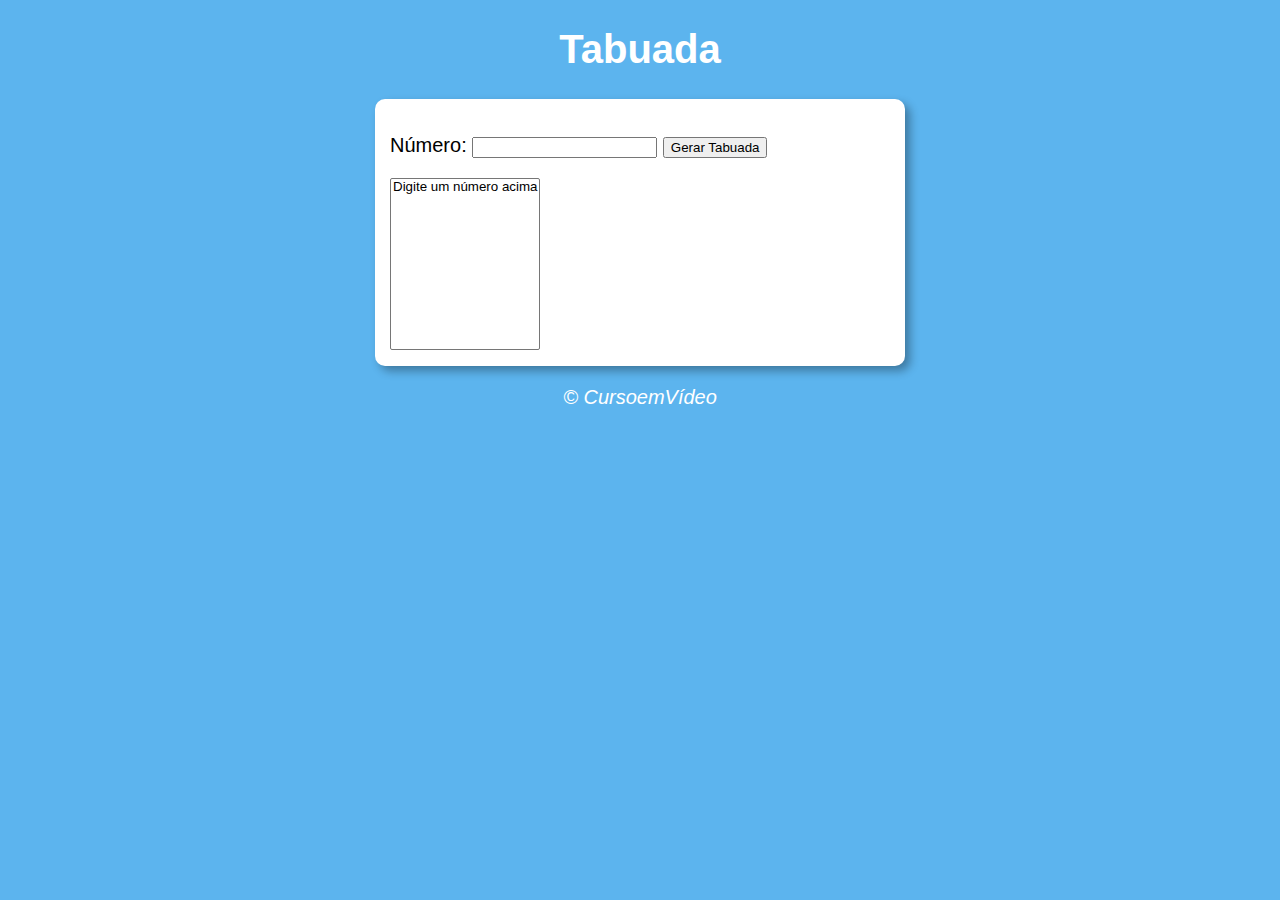
<file: index.html>
<!DOCTYPE html>
<html lang="pt-BR">
<head>
    <meta charset="UTF-8">
    <meta http-equiv="X-UA-Compatible" content="IE=edge">
    <meta name="viewport" content="width=device-width, initial-scale=1.0">
    <title>Modelo de Exercício</title>
    <link rel="stylesheet" href="estilo.css">
</head>
<body >
    <header>
        <h1>Tabuada</h1>
    </header>
    <section>
        <div>
          <p>Número: <input type="number" name="num" id="txtn">
        <input type="submit" value="Gerar Tabuada" onclick="tabuada()"></p>  
        </div>
        <div >
            <select name="tabuada" id="seltab" size="10">
                <option>Digite um número acima</option>
            </select>
        </div>
    </section>
    <footer>
        <p>&copy; CursoemVídeo</p>
    </footer>
    <script src="script.js"></script>
</body>
</html>
</file>
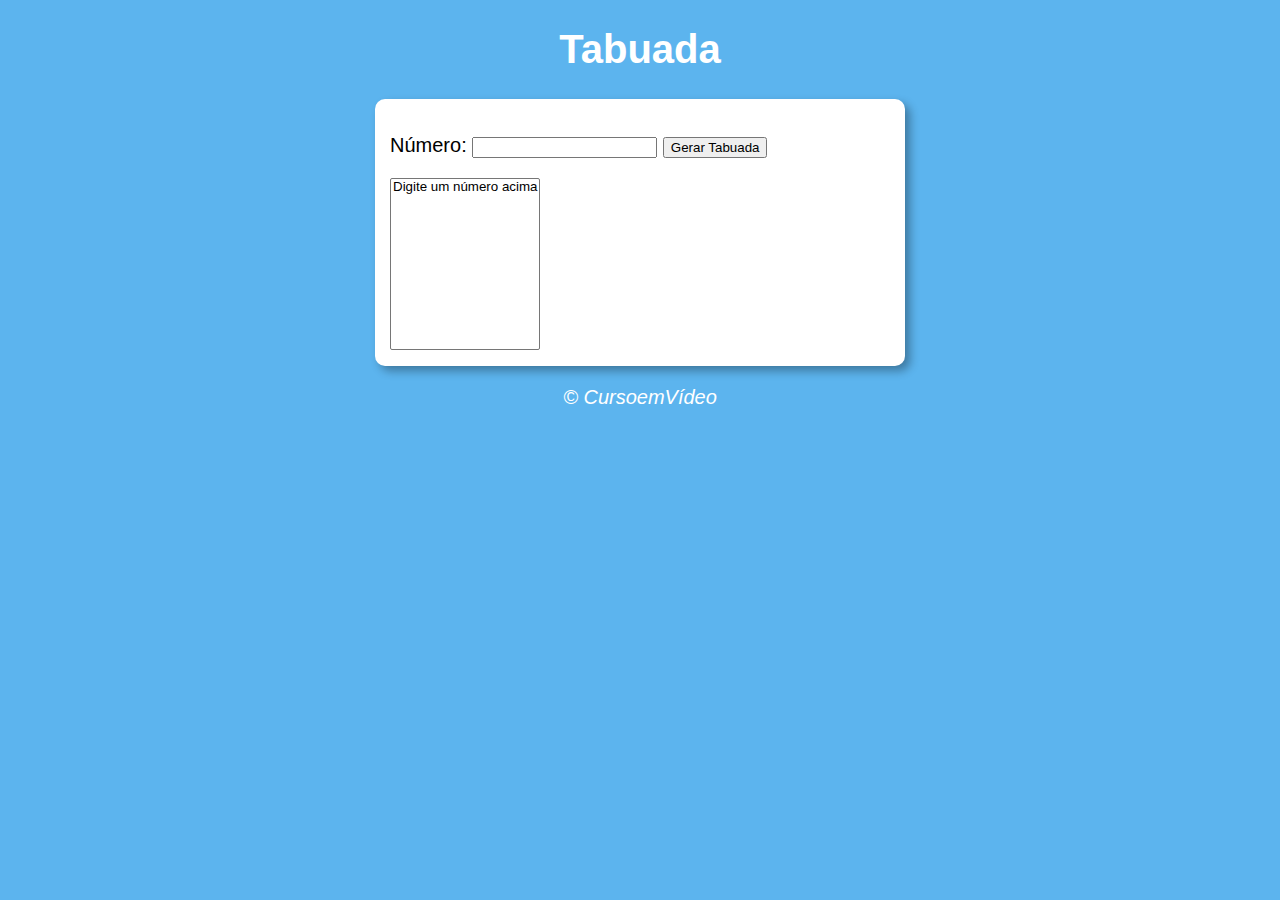
<file: modelo.html>
<!DOCTYPE html>
<html lang="pt-BR">
<head>
    <meta charset="UTF-8">
    <meta http-equiv="X-UA-Compatible" content="IE=edge">
    <meta name="viewport" content="width=device-width, initial-scale=1.0">
    <title>Modelo de Exercício</title>
    <link rel="stylesheet" href="estilo.css">
</head>
<body >
    <header>
        <h1>Tabuada</h1>
    </header>
    <section>
        <div>
          <p>Número: <input type="number" name="num" id="txtn">
        <input type="submit" value="Gerar Tabuada" onclick="tabuada()"></p>  
        </div>
        <div >
            <select name="tabuada" id="seltab" size="10">
                <option>Digite um número acima</option>
            </select>
        </div>
    </section>
    <footer>
        <p>&copy; CursoemVídeo</p>
    </footer>
    <script src="script.js"></script>
</body>
</html>
</file>
<file: estilo.css>
body{
background: rgb(92, 180, 238);
font: normal 15pt arial;
}
header{
color: white;
text-align: center;
}
div{
    align-items: center;
}
section{
background: white;
border-radius: 10px;
padding: 15px;
width: 500px;
margin: auto;
box-shadow: 5px 5px 10px rgba(0, 0, 0, 0.329);
}

footer{
color: #ffffff;
text-align: center;
font-style: italic;
}
</file>
